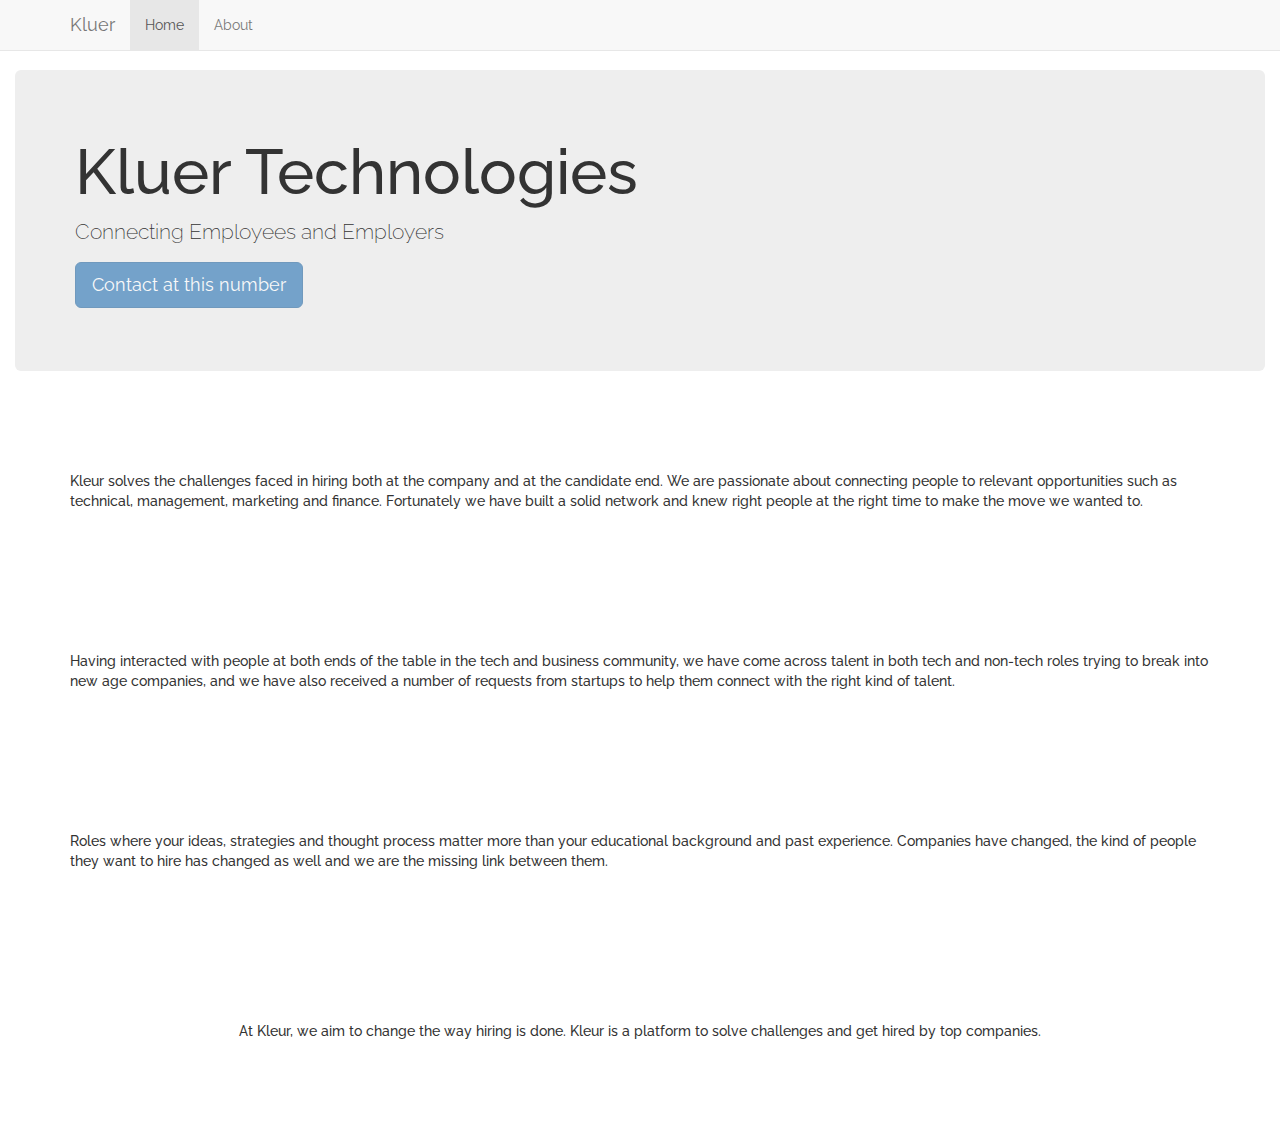
<file: index.html>
<!DOCTYPE html>
<!-- saved from url=(0050)http://getbootstrap.com/examples/navbar-fixed-top/ -->
<html lang="en"><head><meta http-equiv="Content-Type" content="text/html; charset=UTF-8">
    
    <meta http-equiv="X-UA-Compatible" content="IE=edge">
    <meta name="viewport" content="width=device-width, initial-scale=1">
    <!-- The above 3 meta tags *must* come first in the head; any other head content must come *after* these tags -->
    <meta name="description" content="">
    <meta name="author" content="">
    <link rel="icon" href="http://getbootstrap.com/favicon.ico">

    <title>Kluer Technologies</title>

    <!-- Bootstrap core CSS -->
    <link href="./static/bootstrap.min.css" rel="stylesheet">

    <!-- IE10 viewport hack for Surface/desktop Windows 8 bug -->
    <link href="./static/ie10-viewport-bug-workaround.css" rel="stylesheet">

    <!-- Custom styles for this template -->
    <link href="./static/navbar-fixed-top.css" rel="stylesheet">

    <!-- Just for debugging purposes. Don't actually copy these 2 lines! -->
    <!--[if lt IE 9]><script src="../../assets/js/ie8-responsive-file-warning.js"></script><![endif]-->
    <script src="./static/ie-emulation-modes-warning.js.download"></script>
    <link href="https://fonts.googleapis.com/css?family=Raleway:400,500" rel="stylesheet">
    <!-- HTML5 shim and Respond.js for IE8 support of HTML5 elements and media queries -->
    <!--[if lt IE 9]>
      <script src="https://oss.maxcdn.com/html5shiv/3.7.3/html5shiv.min.js"></script>
      <script src="https://oss.maxcdn.com/respond/1.4.2/respond.min.js"></script>
    <![endif]-->
  <link rel="stylesheet" type="text/css" href="static/index.css">
  </head>
  
  <body data-spy="scroll" data-target=".navbar" data-offset=10">

    <!-- Fixed navbar -->
    <nav class="navbar navbar-default navbar-fixed-top">
      <div class="container">
        <div class="navbar-header">
          <button type="button" class="navbar-toggle collapsed" data-toggle="collapse" data-target="#navbar" aria-expanded="false" aria-controls="navbar">
            <span class="sr-only">Toggle navigation</span>
            <span class="icon-bar"></span>
            <span class="icon-bar"></span>
            <span class="icon-bar"></span>
          </button>
          <a class="navbar-brand" href="http://getbootstrap.com/examples/navbar-fixed-top/#">Kluer</a>
        </div>
        <div id="navbar" class="navbar-collapse collapse">
          <ul class="nav navbar-nav">
            <li class="active"><a href="#headcont">Home</a></li>
            <li><a href="#content">About</a></li>
          </ul>

        </div><!--/.nav-collapse -->
      </div>
    </nav>

    <div class="container-fluid headcont">

      <!-- Main component for a primary marketing message or call to action -->
      <div class="jumbotron">
        <h1>Kluer Technologies</h1>
        <p>Connecting Employees and Employers</p>
        <p>
          <a class="btn btn-lg disabled btn-primary" href="http://getbootstrap.com/components/#navbar" role="button">Contact at this number</a>
        </p>
      </div>

    </div> <!-- /container -->
    <div class="container content"><div>Kleur solves the challenges faced in hiring both at the company and at the candidate end. We are passionate about connecting people to relevant opportunities such as technical, management, marketing and finance. Fortunately we have built a solid network and knew right people at the right time to make the move we wanted to.
</div>
<div>
Having interacted with people at both ends of the table in the tech and business community, we have come across talent in both tech and non-tech roles trying to break into new age companies, and we have also received a number of requests from startups to help them connect with the right kind of talent.
</div>
<div>
Roles where your ideas, strategies and thought process matter more than your educational background and past experience. Companies have changed, the kind of people they want to hire has changed as well and we are the missing link between them.
</div>
<div>
At Kleur, we aim to change the way hiring is done. Kleur is a platform to solve challenges and get hired by top companies.
</div>
</div>

    <!-- Bootstrap core JavaScript
    ================================================== -->
    <!-- Placed at the end of the document so the pages load faster -->
    <script src="./static/jquery.min.js.download"></script>
    <script>window.jQuery || document.write('<script src="../../assets/js/vendor/jquery.min.js"><\/script>')</script>
    <script src="./static/bootstrap.min.js.download"></script>
    <!-- IE10 viewport hack for Surface/desktop Windows 8 bug -->
    <script src="./static/ie10-viewport-bug-workaround.js.download"></script>
  

</body></html>
</file>
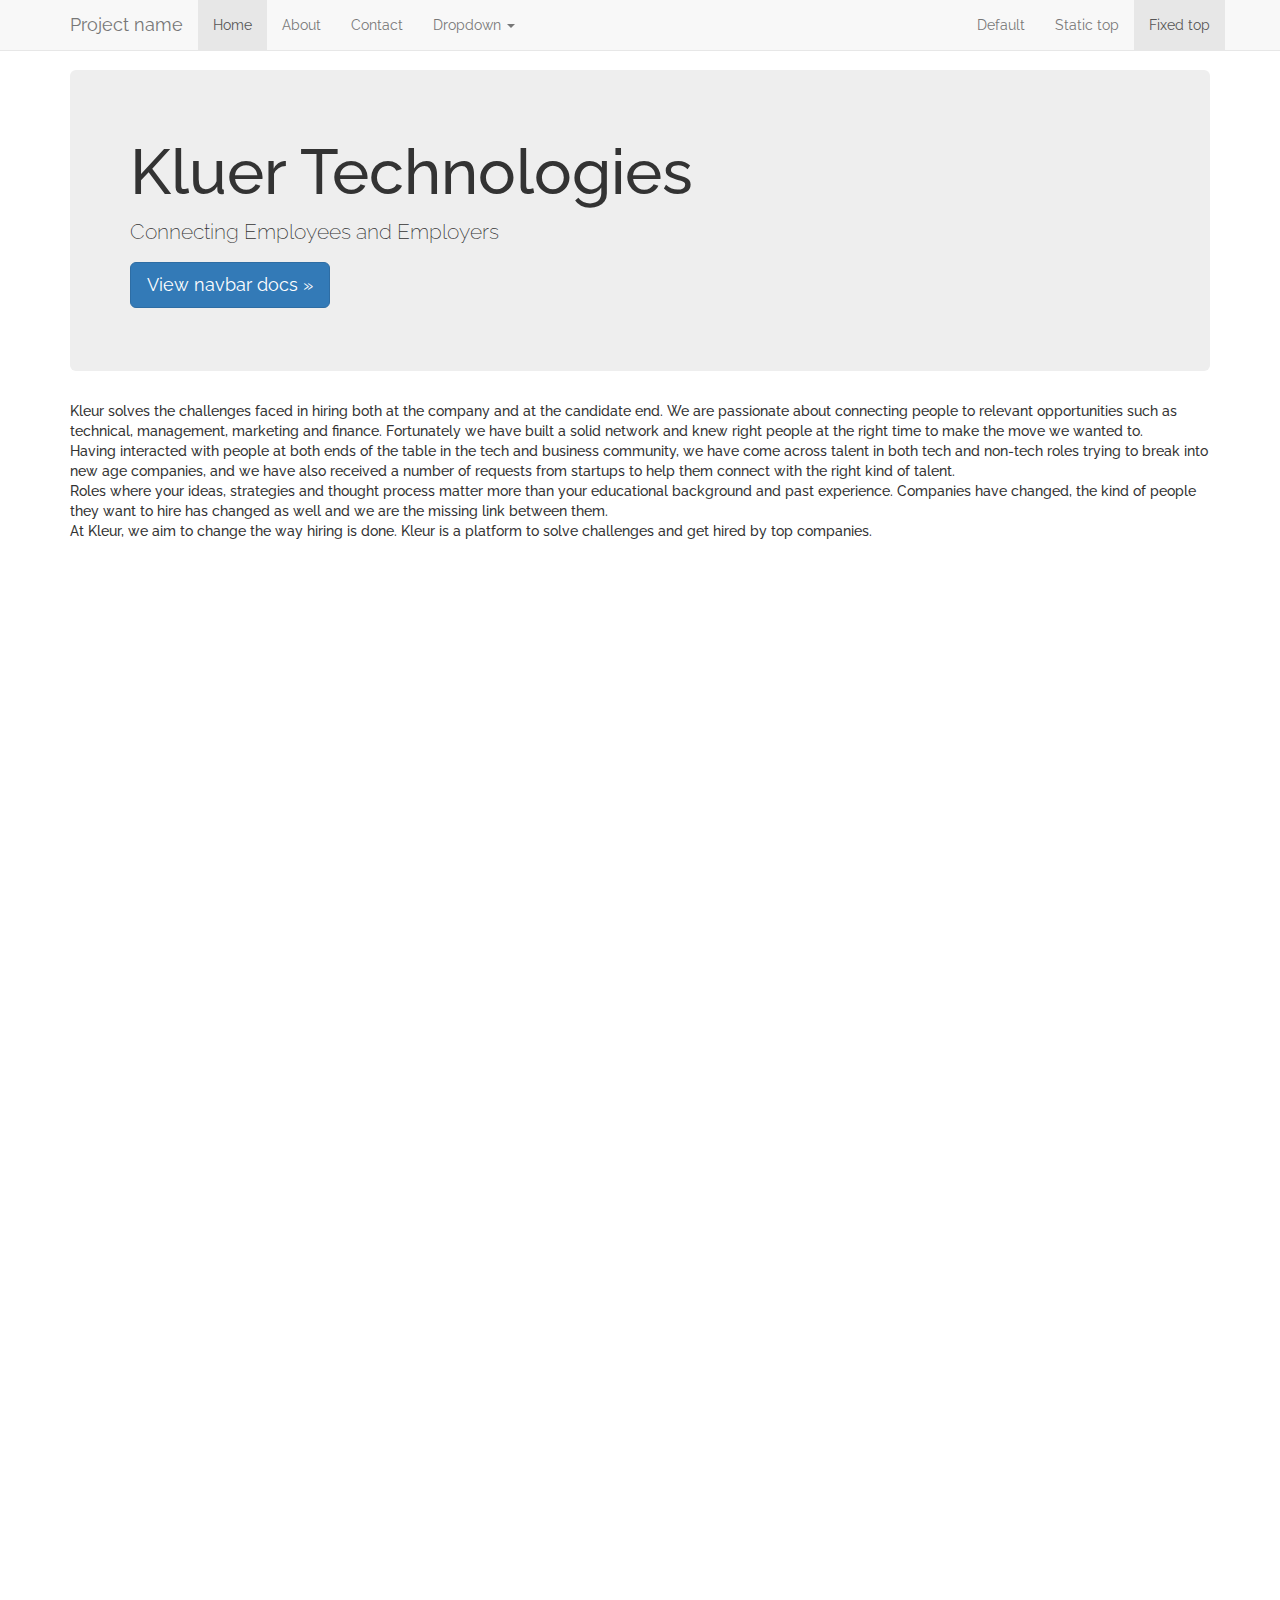
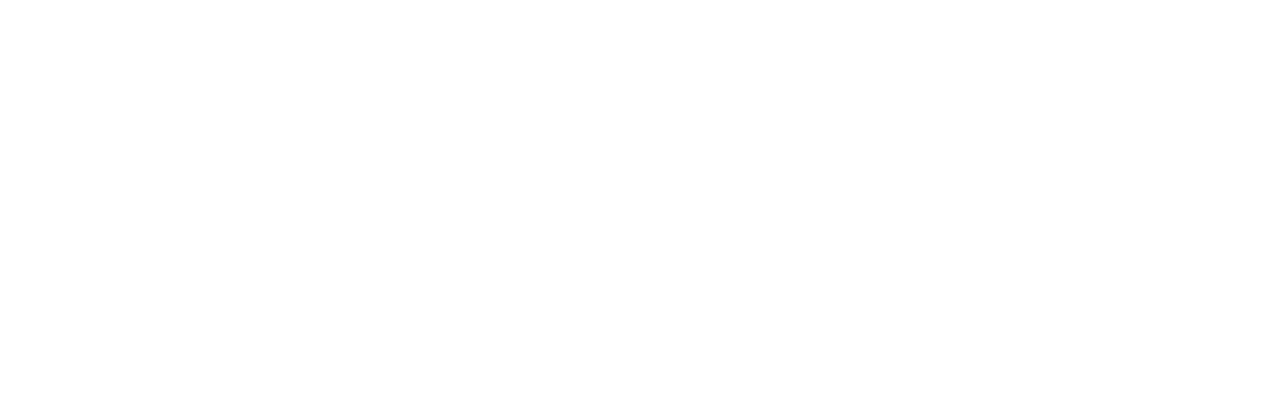
<file: Fixed Top Navbar Example for Bootstrap.html>
<!DOCTYPE html>
<!-- saved from url=(0050)http://getbootstrap.com/examples/navbar-fixed-top/ -->
<html lang="en"><head><meta http-equiv="Content-Type" content="text/html; charset=UTF-8">
    
    <meta http-equiv="X-UA-Compatible" content="IE=edge">
    <meta name="viewport" content="width=device-width, initial-scale=1">
    <!-- The above 3 meta tags *must* come first in the head; any other head content must come *after* these tags -->
    <meta name="description" content="">
    <meta name="author" content="">
    <link rel="icon" href="http://getbootstrap.com/favicon.ico">

    <title>Kluer Technologies</title>

    <!-- Bootstrap core CSS -->
    <link href="./Fixed Top Navbar Example for Bootstrap_files/bootstrap.min.css" rel="stylesheet">

    <!-- IE10 viewport hack for Surface/desktop Windows 8 bug -->
    <link href="./Fixed Top Navbar Example for Bootstrap_files/ie10-viewport-bug-workaround.css" rel="stylesheet">

    <!-- Custom styles for this template -->
    <link href="./Fixed Top Navbar Example for Bootstrap_files/navbar-fixed-top.css" rel="stylesheet">

    <!-- Just for debugging purposes. Don't actually copy these 2 lines! -->
    <!--[if lt IE 9]><script src="../../assets/js/ie8-responsive-file-warning.js"></script><![endif]-->
    <script src="./Fixed Top Navbar Example for Bootstrap_files/ie-emulation-modes-warning.js.download"></script>
    <link href="https://fonts.googleapis.com/css?family=Raleway:400,500" rel="stylesheet">
    <!-- HTML5 shim and Respond.js for IE8 support of HTML5 elements and media queries -->
    <!--[if lt IE 9]>
      <script src="https://oss.maxcdn.com/html5shiv/3.7.3/html5shiv.min.js"></script>
      <script src="https://oss.maxcdn.com/respond/1.4.2/respond.min.js"></script>
    <![endif]-->
  </head>
  <style type="text/css">
  body{
  	font-family: 'Raleway', sans-serif;
  }
  .content{
  	font-weight: 500;
  }

  </style>
  <body>

    <!-- Fixed navbar -->
    <nav class="navbar navbar-default navbar-fixed-top">
      <div class="container">
        <div class="navbar-header">
          <button type="button" class="navbar-toggle collapsed" data-toggle="collapse" data-target="#navbar" aria-expanded="false" aria-controls="navbar">
            <span class="sr-only">Toggle navigation</span>
            <span class="icon-bar"></span>
            <span class="icon-bar"></span>
            <span class="icon-bar"></span>
          </button>
          <a class="navbar-brand" href="http://getbootstrap.com/examples/navbar-fixed-top/#">Project name</a>
        </div>
        <div id="navbar" class="navbar-collapse collapse">
          <ul class="nav navbar-nav">
            <li class="active"><a href="http://getbootstrap.com/examples/navbar-fixed-top/#">Home</a></li>
            <li><a href="http://getbootstrap.com/examples/navbar-fixed-top/#about">About</a></li>
            <li><a href="http://getbootstrap.com/examples/navbar-fixed-top/#contact">Contact</a></li>
            <li class="dropdown">
              <a href="http://getbootstrap.com/examples/navbar-fixed-top/#" class="dropdown-toggle" data-toggle="dropdown" role="button" aria-haspopup="true" aria-expanded="false">Dropdown <span class="caret"></span></a>
              <ul class="dropdown-menu">
                <li><a href="http://getbootstrap.com/examples/navbar-fixed-top/#">Action</a></li>
                <li><a href="http://getbootstrap.com/examples/navbar-fixed-top/#">Another action</a></li>
                <li><a href="http://getbootstrap.com/examples/navbar-fixed-top/#">Something else here</a></li>
                <li role="separator" class="divider"></li>
                <li class="dropdown-header">Nav header</li>
                <li><a href="http://getbootstrap.com/examples/navbar-fixed-top/#">Separated link</a></li>
                <li><a href="http://getbootstrap.com/examples/navbar-fixed-top/#">One more separated link</a></li>
              </ul>
            </li>
          </ul>
          <ul class="nav navbar-nav navbar-right">
            <li><a href="http://getbootstrap.com/examples/navbar/">Default</a></li>
            <li><a href="http://getbootstrap.com/examples/navbar-static-top/">Static top</a></li>
            <li class="active"><a href="http://getbootstrap.com/examples/navbar-fixed-top/">Fixed top <span class="sr-only">(current)</span></a></li>
          </ul>
        </div><!--/.nav-collapse -->
      </div>
    </nav>

    <div class="container">

      <!-- Main component for a primary marketing message or call to action -->
      <div class="jumbotron">
        <h1>Kluer Technologies</h1>
        <p>Connecting Employees and Employers</p>
        <p>
          <a class="btn btn-lg btn-primary" href="http://getbootstrap.com/components/#navbar" role="button">View navbar docs »</a>
        </p>
      </div>

    </div> <!-- /container -->
    <div class="container content"><div>Kleur solves the challenges faced in hiring both at the company and at the candidate end. We are passionate about connecting people to relevant opportunities such as technical, management, marketing and finance. Fortunately we have built a solid network and knew right people at the right time to make the move we wanted to.
</div>
<div>
Having interacted with people at both ends of the table in the tech and business community, we have come across talent in both tech and non-tech roles trying to break into new age companies, and we have also received a number of requests from startups to help them connect with the right kind of talent.
</div>
<div>
Roles where your ideas, strategies and thought process matter more than your educational background and past experience. Companies have changed, the kind of people they want to hire has changed as well and we are the missing link between them.
</div>
<div>
At Kleur, we aim to change the way hiring is done. Kleur is a platform to solve challenges and get hired by top companies.
</div>
</div>

    <!-- Bootstrap core JavaScript
    ================================================== -->
    <!-- Placed at the end of the document so the pages load faster -->
    <script src="./Fixed Top Navbar Example for Bootstrap_files/jquery.min.js.download"></script>
    <script>window.jQuery || document.write('<script src="../../assets/js/vendor/jquery.min.js"><\/script>')</script>
    <script src="./Fixed Top Navbar Example for Bootstrap_files/bootstrap.min.js.download"></script>
    <!-- IE10 viewport hack for Surface/desktop Windows 8 bug -->
    <script src="./Fixed Top Navbar Example for Bootstrap_files/ie10-viewport-bug-workaround.js.download"></script>
  

</body></html>
</file>
<file: static/navbar-fixed-top.css>
body {
  /*min-height: 2000px;*/
  padding-top: 70px;
}
</file>
<file: static/index.css>
body{
  	font-family: 'Raleway', sans-serif;
  	position: relative !important;
  }
  .content{
  	font-weight: 500;
  }
.headcont{
}

.content div{
	display: flex;
	justify-content: center;
	height: 20vh;
	align-items: center;
}
@media only screen and (max-width: 480px){
	.content div{
		height: auto;
		margin-top: 15px;
		margin-bottom: 15px;
	}
}
</file>
<file: Fixed Top Navbar Example for Bootstrap_files/navbar-fixed-top.css>
body {
  min-height: 2000px;
  padding-top: 70px;
}
</file>
<file: static/ie10-viewport-bug-workaround.css>
/*!
 * IE10 viewport hack for Surface/desktop Windows 8 bug
 * Copyright 2014-2015 Twitter, Inc.
 * Licensed under MIT (https://github.com/twbs/bootstrap/blob/master/LICENSE)
 */

/*
 * See the Getting Started docs for more information:
 * http://getbootstrap.com/getting-started/#support-ie10-width
 */
@-ms-viewport     { width: device-width; }
@-o-viewport      { width: device-width; }
@viewport         { width: device-width; }
</file>
<file: Fixed Top Navbar Example for Bootstrap_files/ie10-viewport-bug-workaround.css>
/*!
 * IE10 viewport hack for Surface/desktop Windows 8 bug
 * Copyright 2014-2015 Twitter, Inc.
 * Licensed under MIT (https://github.com/twbs/bootstrap/blob/master/LICENSE)
 */

/*
 * See the Getting Started docs for more information:
 * http://getbootstrap.com/getting-started/#support-ie10-width
 */
@-ms-viewport     { width: device-width; }
@-o-viewport      { width: device-width; }
@viewport         { width: device-width; }
</file>
